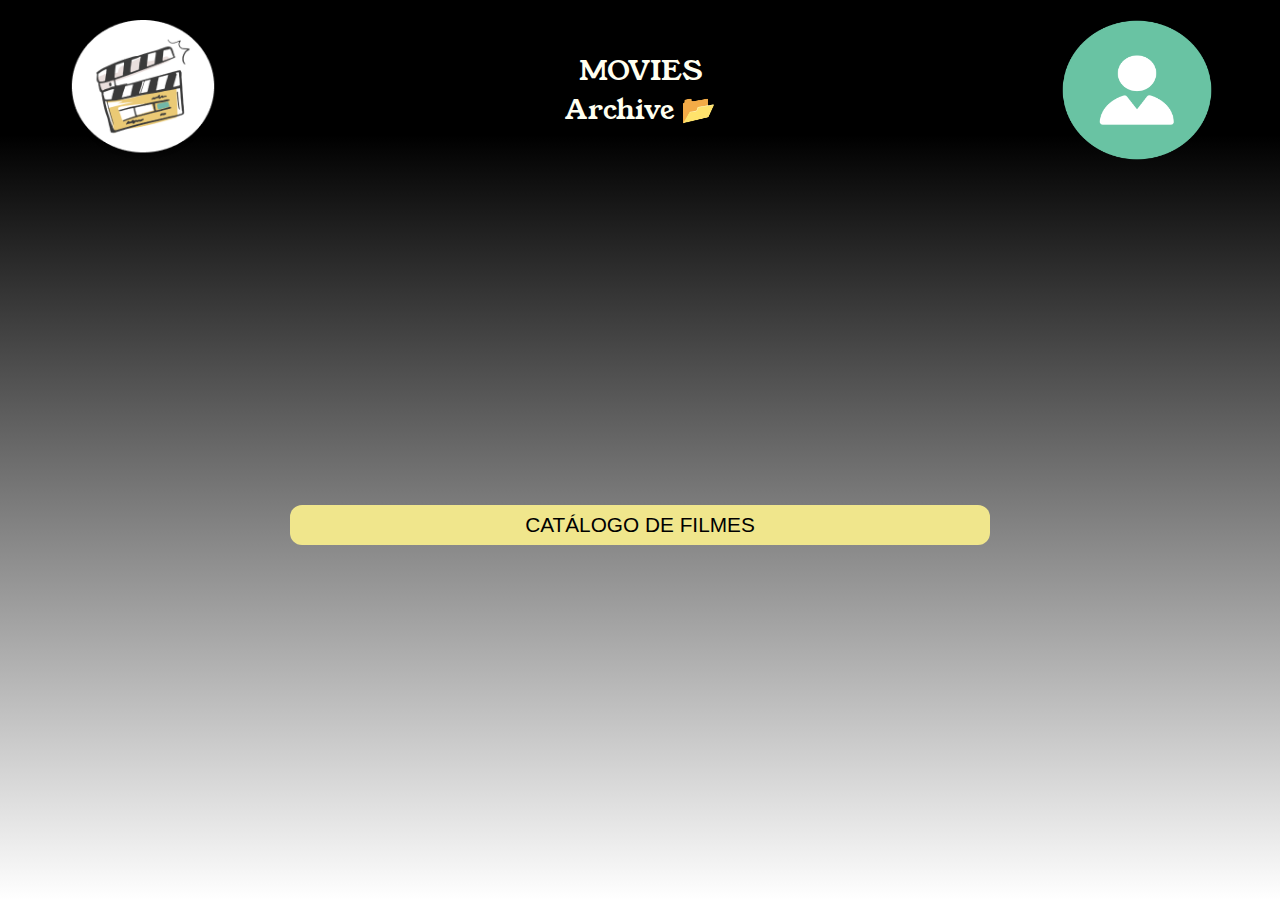
<file: index.html>
<!DOCTYPE html>
<html lang="pt-br">
<head>
    <meta charset="UTF-8">
    <meta name="viewport" content="width=device-width, initial-scale=1.0">
    <title>Movies Archive</title>
    <link rel="preconnect" href="https://fonts.googleapis.com">
    <link rel="preconnect" href="https://fonts.gstatic.com" crossorigin>
    <link href="https://fonts.googleapis.com/css2?family=Young+Serif&display=swap" rel="stylesheet">
    <link rel="icon" href="./img/Desenho de claquete de filme claquete de set de filme para produção de cinema ícone desenhado à mão _ Vetor Premium.jfif">
    <link rel="stylesheet" href="style.css">
    <script src="./app.js" defer></script>
    

</head>
<body>

    <header class="movies">
        <div class="logo">
            <img src="./img/logo.png">
        </div>
        <div>
                <p> MOVIES </p>
                <p> Archive 📂 </p>
        </div>
        <img src="./img/icon.png" alt="">
        
    </header>
    <main>
        <div class="botao">
            <a href="./log.html">
                <button>CATÁLOGO DE FILMES</button>
            </a>
        </div>
    </main>
</body>
</html>
</file>
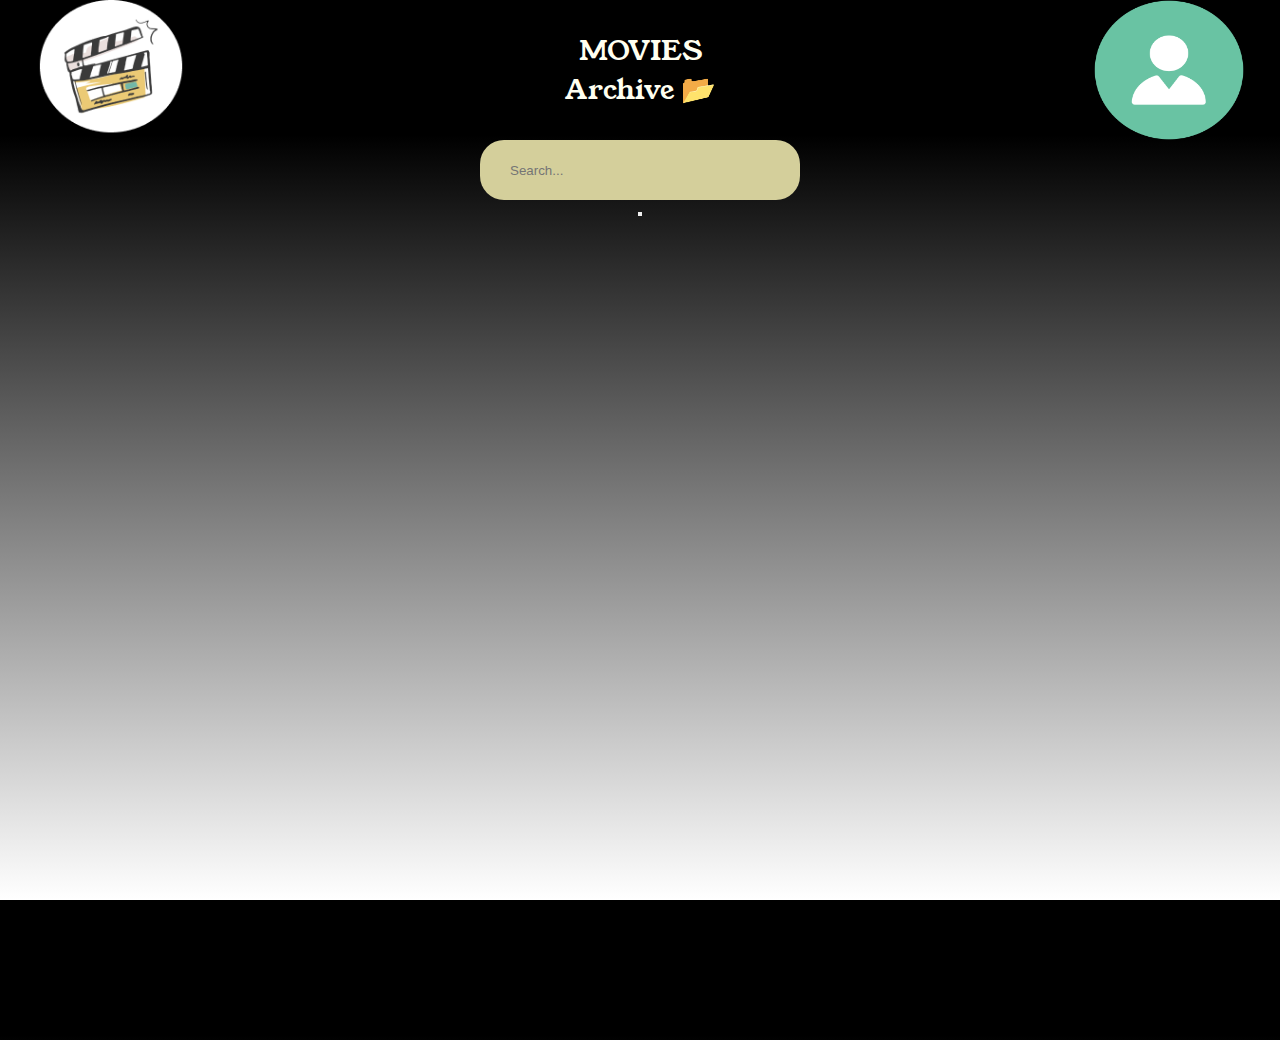
<file: log.html>
<!DOCTYPE html>
<html lang="pt-br">
<head>
    <meta charset="UTF-8">
    <meta name="viewport" content="width=device-width, initial-scale=1.0">
    <title>Catálogo de Filmes</title>
    <link rel="preconnect" href="https://fonts.googleapis.com">
    <link rel="preconnect" href="https://fonts.gstatic.com" crossorigin>
    <link href="https://fonts.googleapis.com/css2?family=Young+Serif&display=swap" rel="stylesheet">
    <link rel="icon" href="./img/Desenho de claquete de filme claquete de set de filme para produção de cinema ícone desenhado à mão _ Vetor Premium.jfif">
    <link rel="stylesheet" href="./log.css">
    <script src="./app.js" defer></script>


</head>
<body>
    <header class="movies">
        <div class="logo">
            <img src="./img/logo.png">
        </div>
        <div>
                <p> MOVIES </p>
                <p> Archive 📂 </p>
        </div>

        <img src="./img/icon.png" alt="">
        
    </header>

    <main>
        <input type="search" placeholder="Search...">
        <div class="galeria-filmes">
            <button>
                <a href="./filmes.html"></a>
            </button>
        </div>
    </main>


</body>
</html>
</file>
<file: style.css>
*{
    padding: 0px;
    margin: 0px;
    box-sizing: border-box;
}

header{
    display: flex;
    justify-content: space-between;
    padding: 24px 32px;
    align-items: center;
    height: 20%;
}

.logo{
    height: 140px;
    width: 150px;
}

main{
    align-items: center;
    justify-content: center;
    display: flex ;
    padding-bottom: 30px;
    gap: 30px;
    flex-direction: column;
    height: 80%;
}

p{
    text-align: center;
    color: ivory;
    font-family: 'Young Serif', serif;
    font-size: 28px;
}

body{
    background-color: grey;
    background-image: linear-gradient(to bottom, black 15%, grey, white);
    height: 100vh;
    width: 100vw;
    padding-left: 36px;
    padding-right: 36px;
}

.botao{
    border-radius: 12px;
    background-color: khaki;
    place-items: center;
    align-items: center;
    width: 700px;
    height: 40px;
    display: flex;
    justify-content: center;
    cursor: pointer;
    text-decoration: none;

}

header img:last-child{
    height: 140px;
    width: 150px;
}

button{
    background-color: transparent;
    border: none;
    font-size: 1.3em;
}
</file>
<file: log.css>
*{
    padding: 0px;
    margin: 0px;
    box-sizing: border-box;
}

body{
    display: flex;
    flex-direction: column;
    align-items: center;
    background-color: grey;
    background-image: linear-gradient(to bottom, black 15%, grey, white);
    height: 100vh;
    width: 100vw;
}

header{
    display: flex;
    justify-content: space-between;
    padding: 24px 32px;
    align-items: center;
    height: 20%;
    width: 100%;
    padding: 0 36px;
}

p{
    text-align: center;
    color: ivory;
    font-family: 'Young Serif', serif;
    font-size: 28px;
}

.logo{
    height: 140px;
    width: 150px;
}

header img:last-child{
    height: 140px;
    width: 150px;
}

main{
    min-height: 100%;
    width: 50%;
    display: flex;
    flex-direction: column;    
    align-items: center;
}

main input{
    background-color: #D4CF9B;
    border: none;
    height: 50px;
    width: 50%;
    border-radius: 24px;
    padding: 30px;
}
</file>
